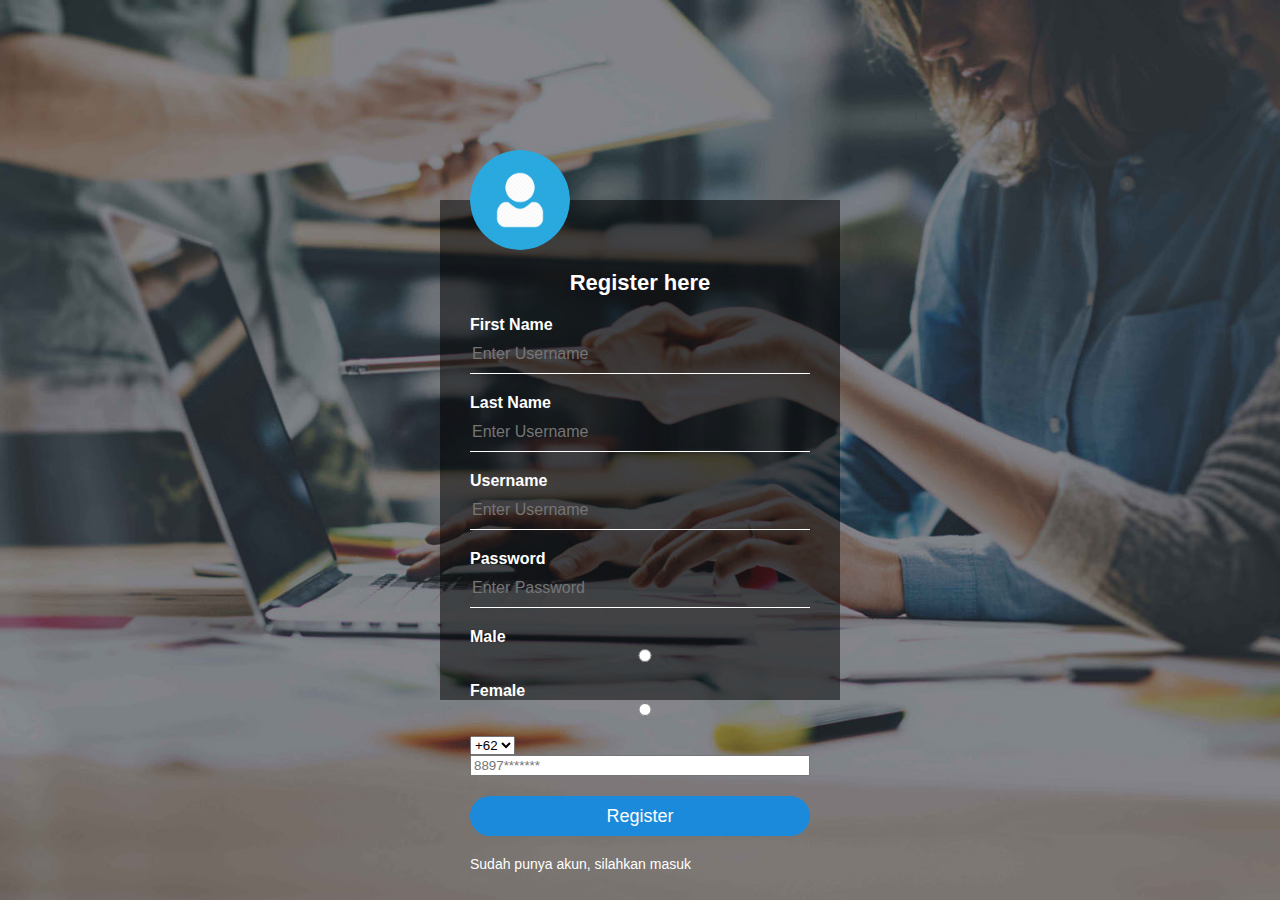
<file: index.html>
<html>
    <head>
        <title>Perancangan website</title>
        <link rel="stylesheet" type="text/css" href="style.css">
    </head>
    <body>
        <div class="login-box">
        <img src="./img/avatar.png" class="avatar">
            <h1>Register here</h1>
                <form>
                    <p>First Name</p>
                    <input type="text" name="username" placeholder="Enter Username">
                    <p>Last Name</p>
                    <input type="text" name="username" placeholder="Enter Username">
                    <p>Username</p>
                    <input type="text" name="username" placeholder="Enter Username">
                    <p>Password</p>
                    <input type="password" name="password" placeholder="Enter Password">
                    
                    <p>Male</p><input type="radio" name="Gender">
                    <p>Female</p> 
                    <input type="radio" name="Gender"> 
                 <br> 
                   <select>
                        <option>+62</option>
                        <option>+86</option>
                        <option>+33</option>
                        <option>+58</option>
                    </select>
                    <input type="Phone" placeholder="8897*******" name="">
                    <input type="submit" name="submit" value="Register">
                    <br>
                    <a href="login.html">Sudah punya akun, silahkan masuk</a>
                </form>

        </div>
    </body>
</html>
</file>
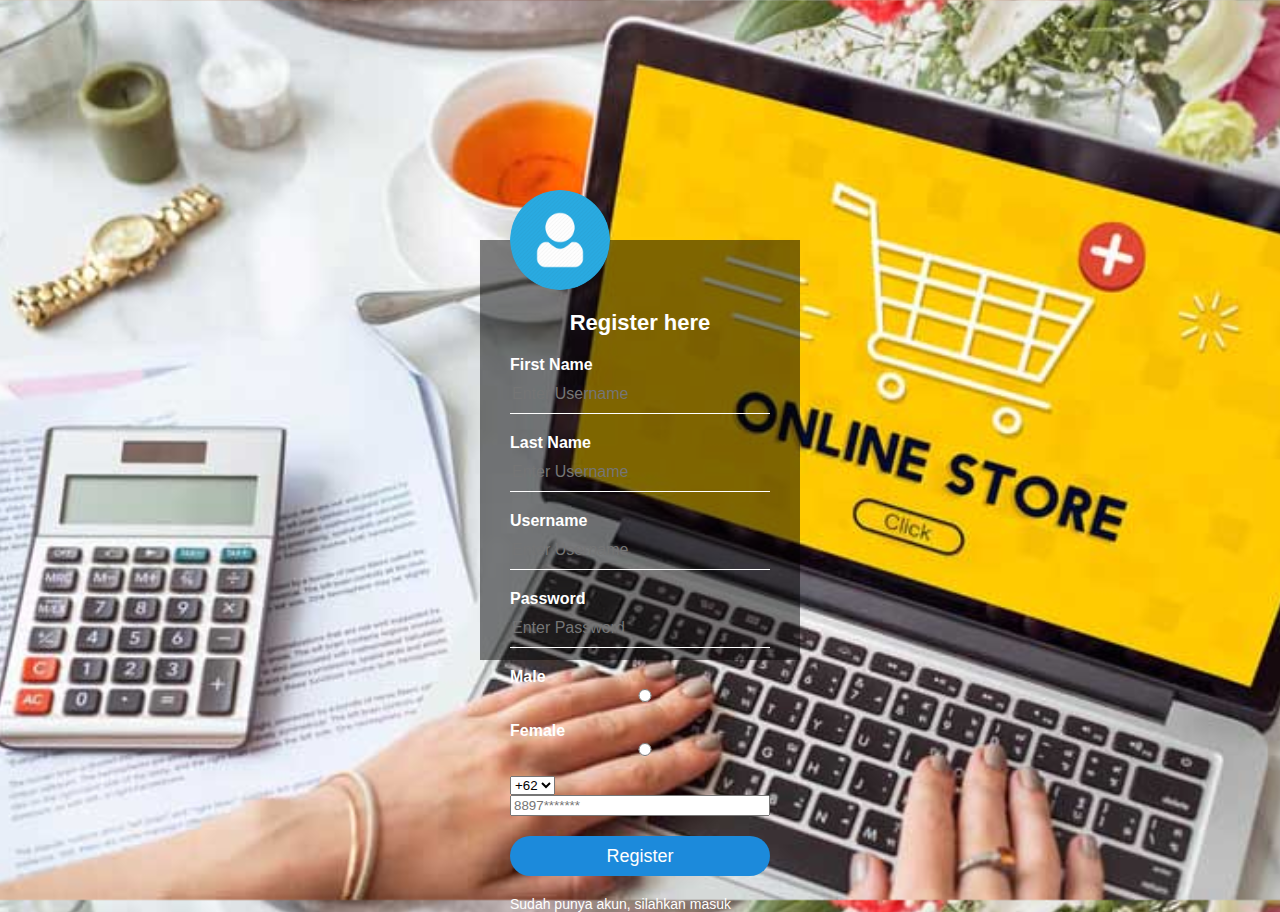
<file: 162410101001_Kharisma Ahmad Pradana/index.html>
<html>
    <head>
        <title>Perancangan website</title>
        <link rel="stylesheet" type="text/css" href="style.css">
    </head>
    <body>
        <div class="login-box">
        <img src="./img/avatar.png" class="avatar">
            <h1>Register here</h1>
                <form>
                    <p>First Name</p>
                    <input type="text" name="username" placeholder="Enter Username">
                    <p>Last Name</p>
                    <input type="text" name="username" placeholder="Enter Username">
                    <p>Username</p>
                    <input type="text" name="username" placeholder="Enter Username">
                    <p>Password</p>
                    <input type="password" name="password" placeholder="Enter Password">
                    
                    <p>Male</p><input type="radio" name="Gender">
                    <p>Female</p> 
                    <input type="radio" name="Gender"> 
                 <br> 
                   <select>
                        <option>+62</option>
                        <option>+86</option>
                        <option>+33</option>
                        <option>+58</option>
                    </select>
                    <input type="Phone" placeholder="8897*******" name="">
                    <input type="submit" name="submit" value="Register">
                    <br>
                    <a href="login.html">Sudah punya akun, silahkan masuk</a>
                </form>

        </div>
    </body>
</html>
</file>
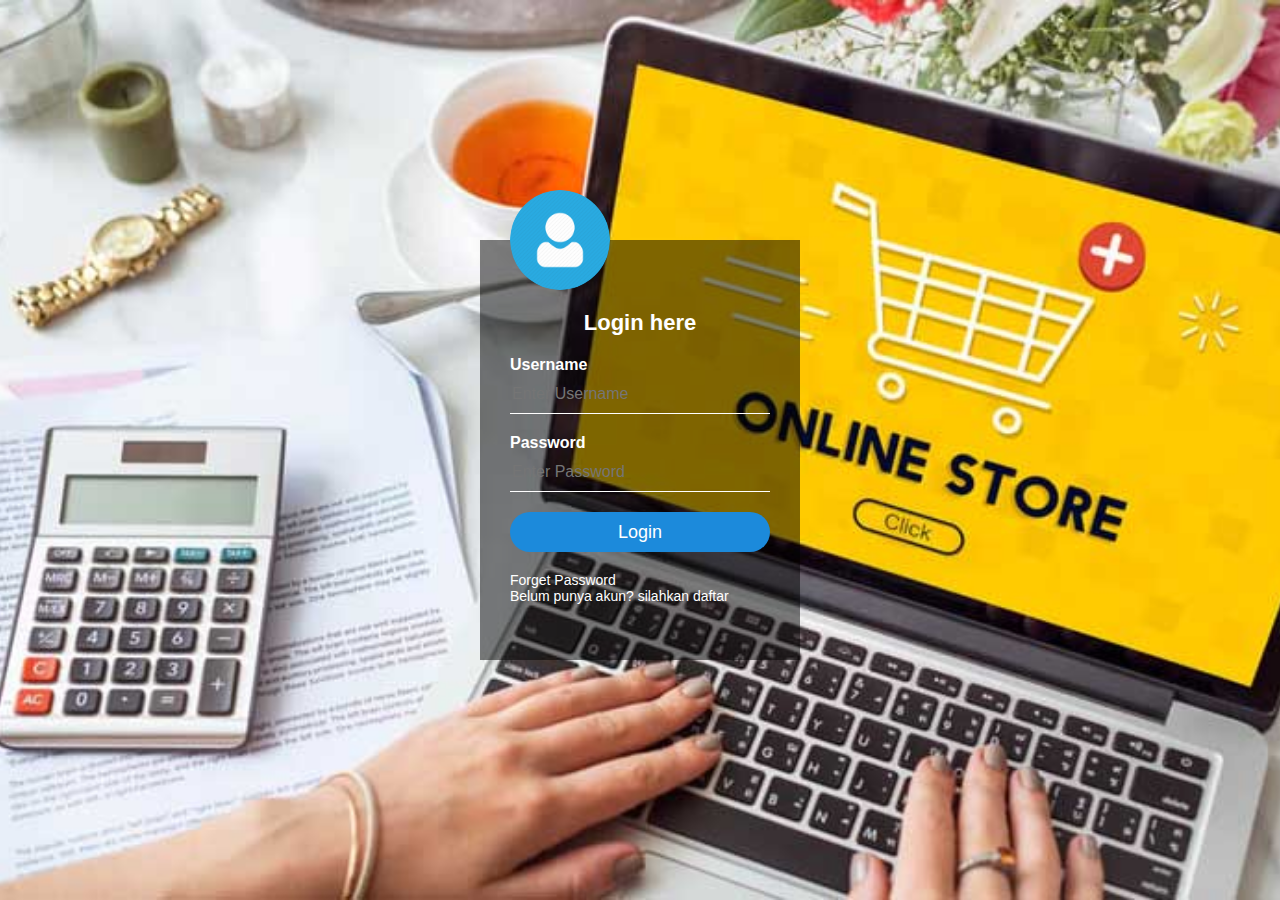
<file: 162410101001_Kharisma Ahmad Pradana/login.html>
<html>
    <head>
        <title>Perancangan website</title>
        <link rel="stylesheet" type="text/css" href="style.css">
    </head>
    <body>
        <div class="login-box">
        <img src="./img/avatar.png" class="avatar">
            <h1>Login here</h1>
                <form>
                    <p>Username</p>
                    <input type="text" name="username" placeholder="Enter Username">
                    <p>Password</p>
                    <input type="password" name="password" placeholder="Enter Password">
                    <input type="submit" name="submit" value="Login">
                    <br>
                    <a href="#">Forget Password</a> <br>
                    <a href="register.html"> Belum punya akun? silahkan daftar</a>
                </form>

        </div>
    </body>
</html>
</file>
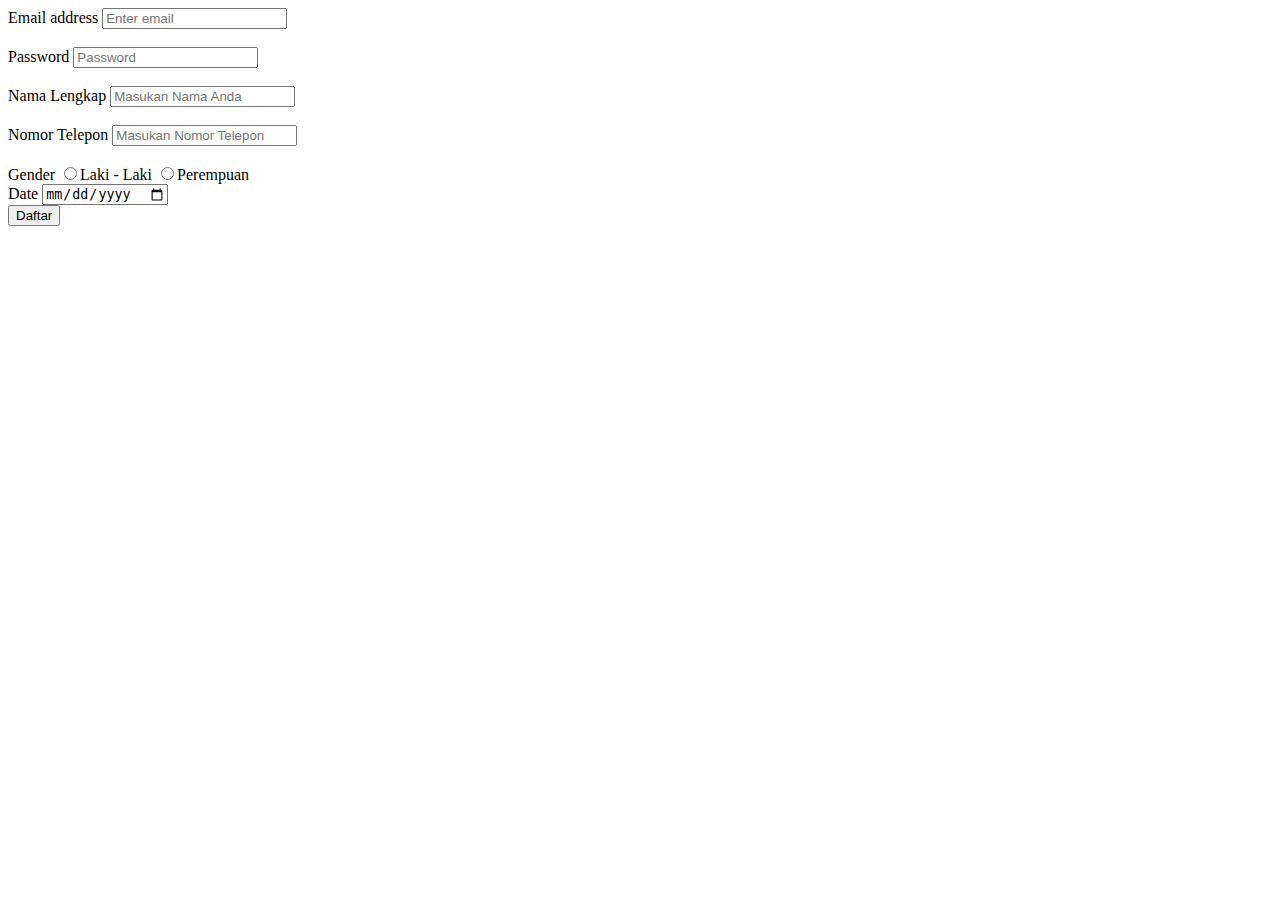
<file: Erik_R_F_162410101044/formm.html>
<!DOCTYPE html>
<html>
<head>
	<title></title>
</head>
<body>
<form>
  <div class="form-group">
    <label>Email address</label>
    <input type="email" class="form-control" id="email" aria-describedby="emailHelp" placeholder="Enter email">
    <small id="emailHelp" class="form-text text-muted"></small>
  </div>
  <br>
  <div class="form-group">
    <label>Password</label>
    <input type="password" class="form-control" id="pass" placeholder="Password">
  </div><br>
  <div class="form-group">
  	<label>Nama Lengkap</label>
  	<input type="text" name="nama" class="form-control" placeholder="Masukan Nama Anda">
  </div><br>
  <div class="form-group">
  	<label>Nomor Telepon</label>
  	<input type="number" name="nomor" class="form-control" placeholder="Masukan Nomor Telepon">
  </div><br>
  <div class="form-group">
  	<label>Gender</label>
  	<input type="radio" name="gender" value="Laki">Laki - Laki
  	<input type="radio" name="gender" value="Perempuan">Perempuan
  </div>
  <div class="form-group">
  	<label>Date</label>
  	<input type="date" name="date">
  </div>
  <button type="submit" class="btn btn-primary">Daftar</button>
</form>
</body>
</html>
</file>
<file: style.css>
body{
    margin: 0;
    padding: 0;
    background: url(./img/ecommerce2.jpg);
    background-size: cover;
    background-position: center;
    font-family: sans-serif;
}
.login-box{
    width: 400px;
    height: 500px;
    background: rgba(0, 0,0,0.5);
    color: #fff;
    top: 50%;
    left: 50%;
    position: absolute;
    transform: translate(-50%,-50%);
    box-sizing: border-box;
    padding: 70px 30px;
}
.avatar{
    width: 100px;
    height: 100px;
    border-radius: 50%;
    position: absolute;
    top: -50px;
    left: calc(50% -50px); 
}
h1{
    margin: 0;
    padding: 0 0 20px;
    text-align: center;
    font-size: 22px;
}
.login-box p{
    margin: 0;
    padding: 0;
    font-weight: bold;

}
.login-box input{
    width: 100%;
    margin-bottom: 20px;
}
.login-box input[type="text"], input[type="password"]{
    border: none;
    border-bottom: 1px solid #fff;
    background: transparent;
    outline: none;
    height: 40px;
    color: #fff;
    font-size: 16px;

}

.login-box input[type="submit"]{
    border: none;
    outline: none;
    height: 40px;
    background: #1c8adb;
    color: #fff;
    font-size: 18px;
    border-radius: 20px;

}
.login-box input[type="submit"] :hover{
    cursor: pointer;
    background: #39dc79;
    color: #000;

}
.login-box a{
    text-decoration: none;
    font-size: 14px;
    color: #fff;

}
.login-box a :hover{
    color: #39dc79;
}
</file>
<file: 162410101001_Kharisma Ahmad Pradana/style.css>
body{
    margin: 0;
    padding: 0;
    background: url(./img/ecommerce.jpg);
    background-size: cover;
    background-position: center;
    font-family: sans-serif;
}
.login-box{
    width: 320px;
    height: 420px;
    background: rgba(0, 0,0,0.5);
    color: #fff;
    top: 50%;
    left: 50%;
    position: absolute;
    transform: translate(-50%,-50%);
    box-sizing: border-box;
    padding: 70px 30px;
}
.avatar{
    width: 100px;
    height: 100px;
    border-radius: 50%;
    position: absolute;
    top: -50px;
    left: calc(50% -50px); 
}
h1{
    margin: 0;
    padding: 0 0 20px;
    text-align: center;
    font-size: 22px;
}
.login-box p{
    margin: 0;
    padding: 0;
    font-weight: bold;

}
.login-box input{
    width: 100%;
    margin-bottom: 20px;
}
.login-box input[type="text"], input[type="password"]{
    border: none;
    border-bottom: 1px solid #fff;
    background: transparent;
    outline: none;
    height: 40px;
    color: #fff;
    font-size: 16px;

}

.login-box input[type="submit"]{
    border: none;
    outline: none;
    height: 40px;
    background: #1c8adb;
    color: #fff;
    font-size: 18px;
    border-radius: 20px;

}
.login-box input[type="submit"] :hover{
    cursor: pointer;
    background: #39dc79;
    color: #000;

}
.login-box a{
    text-decoration: none;
    font-size: 14px;
    color: #fff;

}
.login-box a :hover{
    color: #39dc79;
}
</file>
